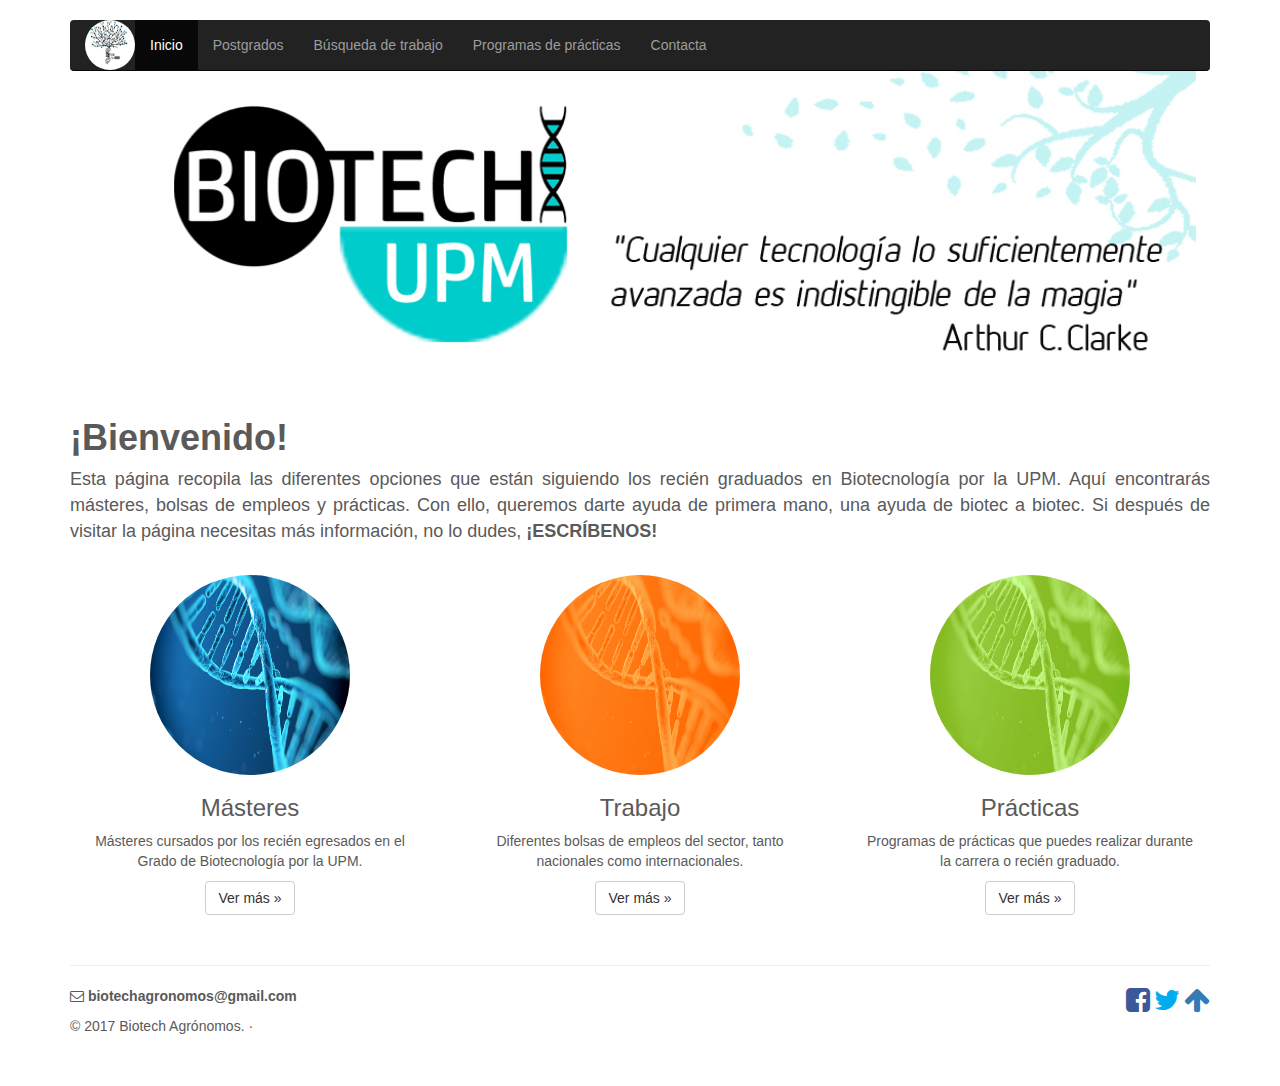
<file: index.html>
<!DOCTYPE html>
<html lang="en">
  <head>
    <meta charset="utf-8">
    <meta http-equiv="X-UA-Compatible" content="IE=edge">
    <meta name="viewport" content="width=device-width, initial-scale=1">
    <!-- The above 3 meta tags *must* come first in the head; any other head content must come *after* these tags -->
    <meta name="description" content="">
    <meta name="author" content="">
    <link rel="icon" href="images/LOGO-UPM.png">

    <title>Biotech</title>

    <!-- Bootstrap core CSS -->
    <link href="css/bootstrap.min.css" rel="stylesheet">

    <!-- IE10 viewport hack for Surface/desktop Windows 8 bug -->
    <link href="css/ie10-viewport-bug-workaround.css" rel="stylesheet">

    <!-- Just for debugging purposes. Don't actually copy these 2 lines! -->
    <!--[if lt IE 9]><script src="../../assets/js/ie8-responsive-file-warning.js"></script><![endif]-->
    <script src="css/ie-emulation-modes-warning.js"></script>

    <!-- HTML5 shim and Respond.js for IE8 support of HTML5 elements and media queries -->
    <!--[if lt IE 9]>
      <script src="https://oss.maxcdn.com/html5shiv/3.7.2/html5shiv.min.js"></script>
      <script src="https://oss.maxcdn.com/respond/1.4.2/respond.min.js"></script>
    <![endif]-->

    <!-- Custom styles for this template -->
    <link href="css/carousel.css" rel="stylesheet">
	<link rel="stylesheet" href="https://maxcdn.bootstrapcdn.com/font-awesome/4.5.0/css/font-awesome.min.css">
	<link href="css/custom.css" rel="stylesheet">
  </head>
<!-- NAVBAR
================================================== -->
  <body>
    

	 <div class="navbar-wrapper">
      <div class="container">
        <nav class="navbar navbar-inverse navbar-static-top">
          <div class="container">
            <div class="navbar-header">
              <button type="button" class="navbar-toggle collapsed" data-toggle="collapse" data-target="#navbar" aria-expanded="false" aria-controls="navbar">
                <span class="sr-only">Toggle navigation</span>
                <span class="icon-bar"></span>
                <span class="icon-bar"></span>
                <span class="icon-bar"></span>
              </button>
			   
			  <img class="img-circle" src="images/Logo.jpg" alt="Logo" width="50" height="50">
            </div>
            <div id="navbar" class="navbar-collapse collapse">
              <ul class="nav navbar-nav">
                <li class="active"><a href="#">Inicio</a></li>
                <li><a href="masteres.html">Postgrados</a></li>
                <li><a href="trabajo.html">Búsqueda de trabajo</a></li>
				<li><a href="practicas.html">Programas de prácticas</a></li>
				<li><a href="contacto.html">Contacta</a></li>
               <!-- <li class="dropdown">
                  <a href="#" class="dropdown-toggle" data-toggle="dropdown" role="button" aria-haspopup="true" aria-expanded="false"><b></b><span class="caret"></span></a>
                  <ul class="dropdown-menu">
                    <li><a href="#">Action</a></li>
                    <li><a href="#">Another action</a></li>
                    <li><a href="#">Something else here</a></li>
                    <li role="separator" class="divider"></li>
                    <li class="dropdown-header">Nav header</li>
                    <li><a href="#">Separated link</a></li>
                    <li><a href="#">One more separated link</a></li>
                  </ul>
                </li>-->
              </ul>
            </div>
          </div>
        </nav>

      </div>
    </div>
	 <div class="container marketing">
		<div class="image-header">
        <img style="position:relative; left:100px; width:90%; object-fit: contain'"  class="first-slide" src="images/nueva-portada-web-1.jpg" alt="First slide" >
	    </div>
		<div class="contenedor">
        <h1><b>¡Bienvenido!</b></h1>
        <p align="justify" style="font-size:18px;">Esta página recopila las diferentes opciones
		que están siguiendo los recién graduados en Biotecnología por la UPM. Aquí encontrarás másteres, bolsas de empleos y 
		prácticas. Con ello, queremos darte ayuda de primera mano,
		una ayuda de biotec a biotec. Si después de visitar la página
		necesitas más información, no lo dudes, <b>¡ESCRÍBENOS!</b></p>
      </div>

   
    <!-- Marketing messaging and featurettes
    ================================================== -->
    <!-- Wrap the rest of the page in another container to center all the content. -->

   

      <!-- Three columns of text below the carousel -->
	  <div class="contenedor">
      <div class="row">
        <div class="col-lg-4"><a href="masteres.html">
          <img id="circle" class="img-circle" src="images/dna.jpg" alt="Generic placeholder image" width="200" height="200"></a>
          <h3>Másteres</h3>
          <p>Másteres cursados por los recién egresados en el Grado de Biotecnología por la UPM.</p>
          <p><a class="btn btn-default" href="masteres.html" role="button">Ver más &raquo;</a></p>
        </div><!-- /.col-lg-4 -->
        <div class="col-lg-4"><a href="trabajo.html">
          <img id="circle" class="img-circle" src="images/dnaNaranja.jpg"alt="Generic placeholder image" width="200" height="200"></a>
          <h3>Trabajo</h3>
          <p>Diferentes bolsas de empleos del sector, tanto nacionales como internacionales.</p>
          <p><a class="btn btn-default" href="trabajo.html" role="button">Ver más &raquo;</a></p>
        </div><!-- /.col-lg-4 -->
        <div class="col-lg-4"><a href="practicas.html">
          <img id="circle" class="img-circle" src="images/Cabeceros/Dnagreen.jpg" alt="Generic placeholder image" width="200" height="200"></a>
          <h3>Prácticas</h3>
          <p>Programas de prácticas que puedes realizar durante la carrera o recién graduado.</p>
          <p><a class="btn btn-default" href="practicas.html" role="button">Ver más &raquo;</a></p>
        </div><!-- /.col-lg-4 -->
      </div><!-- /.row -->   

      <!-- FOOTER -->
	  <hr>
	  <footer>
        <p class="pull-right">
		<a href="https://es-es.facebook.com/BiotechETSIA/"><i class="fa fa-facebook-square fa-2x"></i>
		<a href="https://twitter.com/biotech_etsia"><i class="fa fa-twitter fa-2x"></i>
		 <a href="#"><i class="fa fa-arrow-up fa-2x"></i></a></p>
		<p><b><i class="fa fa-envelope-o"></i> biotechagronomos@gmail.com</b>
		</p>
        <p>&copy; 2017 Biotech Agrónomos. &middot;</p>
		</footer>   

    </div><!-- /.container -->

    <!-- Bootstrap core JavaScript
    ================================================== -->
    <!-- Placed at the end of the document so the pages load faster -->
    <script src="https://ajax.googleapis.com/ajax/libs/jquery/1.11.3/jquery.min.js"></script>
    <script>window.jQuery || document.write('<script src="../../assets/js/vendor/jquery.min.js"><\/script>')</script>
    <script src="css/bootstrap.min.js"></script>
    <!-- Just to make our placeholder images work. Don't actually copy the next line! -->
    <script src="css/holder.min.js"></script>
    <!-- IE10 viewport hack for Surface/desktop Windows 8 bug -->
    <script src="css/ie10-viewport-bug-workaround.js"></script>
  </body>
</html>
</file>
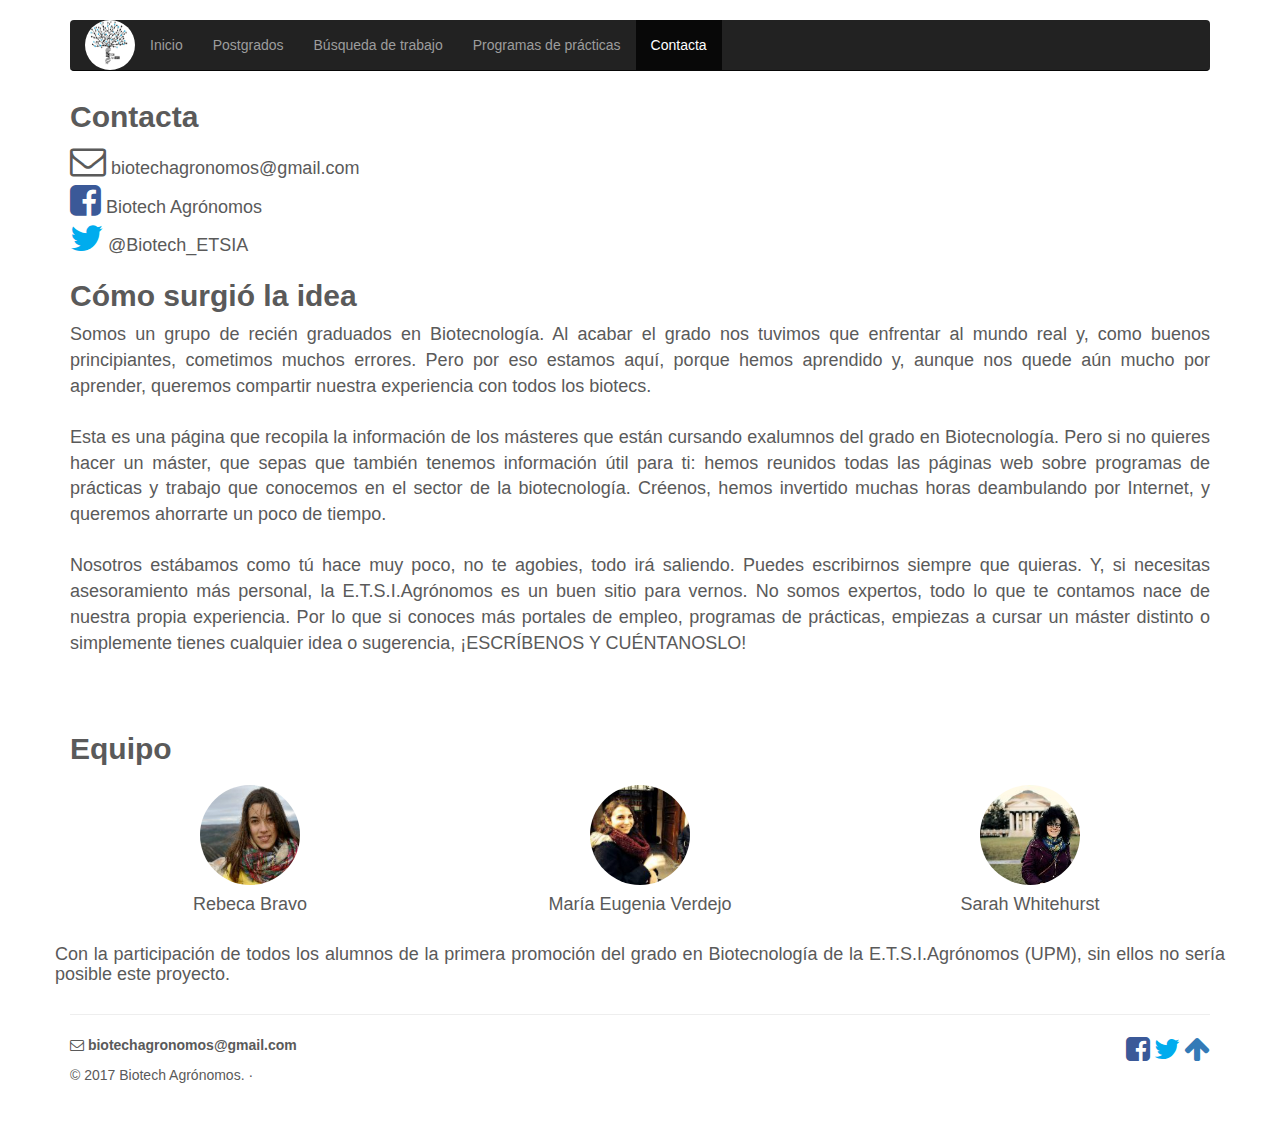
<file: contacto.html>
<!DOCTYPE html>
<html lang="en">
  <head>
    <meta charset="utf-8">
    <meta http-equiv="X-UA-Compatible" content="IE=edge">
    <meta name="viewport" content="width=device-width, initial-scale=1">
    <!-- The above 3 meta tags *must* come first in the head; any other head content must come *after* these tags -->
    <meta name="description" content="">
    <meta name="author" content="">
    <link rel="icon" href="images/favicon.ico">

    <title>Página de Contacto|Biotech Agrónomos</title>

    <!-- Bootstrap core CSS -->
    <link href="css/bootstrap.min.css" rel="stylesheet">

    <!-- IE10 viewport hack for Surface/desktop Windows 8 bug -->
    <link href="css/ie10-viewport-bug-workaround.css" rel="stylesheet">

    <!-- Just for debugging purposes. Don't actually copy these 2 lines! -->
    <!--[if lt IE 9]><script src="../../assets/js/ie8-responsive-file-warning.js"></script><![endif]-->
    <script src="css/ie-emulation-modes-warning.js"></script>
	<link rel="stylesheet" href="https://maxcdn.bootstrapcdn.com/font-awesome/4.5.0/css/font-awesome.min.css">
	<link href="css/custom.css" rel="stylesheet">
    <!-- HTML5 shim and Respond.js for IE8 support of HTML5 elements and media queries -->
    <!--[if lt IE 9]>
      <script src="https://oss.maxcdn.com/html5shiv/3.7.2/html5shiv.min.js"></script>
      <script src="https://oss.maxcdn.com/respond/1.4.2/respond.min.js"></script>
    <![endif]-->

    <!-- Custom styles for this template -->
    <link href="css/carousel.css" rel="stylesheet">
  </head>
<!-- NAVBAR
================================================== -->
  <body>
    

	 <div class="navbar-wrapper">
      <div class="container">
        <nav class="navbar navbar-inverse navbar-static-top">
          <div class="container">
            <div class="navbar-header">
              <button type="button" class="navbar-toggle collapsed" data-toggle="collapse" data-target="#navbar" aria-expanded="false" aria-controls="navbar">
                <span class="sr-only">Toggle navigation</span>
                <span class="icon-bar"></span>
                <span class="icon-bar"></span>
                <span class="icon-bar"></span>
              </button>
			  <img class="img-circle" src="images/Logo.jpg" alt="Logo" width="50" height="50">
            </div>
            <div id="navbar" class="navbar-collapse collapse">
              <ul class="nav navbar-nav">
                <li><a href="index.html">Inicio</a></li>
                <li><a href="masteres.html">Postgrados</a></li>
                <li><a href="trabajo.html">Búsqueda de trabajo</a></li>
				<li><a href="practicas.html">Programas de prácticas</a></li>
				<li class="active"><a href="#">Contacta</a></li>
               <!-- <li class="dropdown">
                  <a href="#" class="dropdown-toggle" data-toggle="dropdown" role="button" aria-haspopup="true" aria-expanded="false"><b></b><span class="caret"></span></a>
                  <ul class="dropdown-menu">
                    <li><a href="#">Action</a></li>
                    <li><a href="#">Another action</a></li>
                    <li><a href="#">Something else here</a></li>
                    <li role="separator" class="divider"></li>
                    <li class="dropdown-header">Nav header</li>
                    <li><a href="#">Separated link</a></li>
                    <li><a href="#">One more separated link</a></li>
                  </ul>
                </li>-->
              </ul>
            </div>
          </div>
        </nav>

      </div>
    </div>
	 <div class="container marketing">
	<div class="contenedor">
	<br><br><br> 
		<h2><b>Contacta</b></h2>
	
		<p align="justify"  style="font-size:18px;">
		<i class="fa fa-envelope-o fa-2x"></i> biotechagronomos@gmail.com <br>		
		<a href="https://es-es.facebook.com/BiotechETSIA/"><i class="fa fa-facebook-square fa-2x"></i></a>  Biotech Agrónomos
		<br><a href="https://twitter.com/biotech_etsia"><i class="fa fa-twitter fa-2x"></i></a> @Biotech_ETSIA</p>	
		<h2><b>Cómo surgió la idea</b></h2>			
        <p align="justify"  style="font-size:18px;"> Somos un grupo de recién graduados en Biotecnología. 
		Al acabar el grado nos tuvimos que enfrentar al mundo real y, como buenos principiantes, cometimos muchos errores.
		Pero por eso estamos aquí, porque hemos aprendido y, aunque nos quede aún mucho por aprender, queremos compartir
		nuestra experiencia con todos los biotecs.<br><br>		
		Esta es una página que recopila la información de los másteres que están cursando exalumnos
		del grado en Biotecnología. Pero si no quieres hacer un máster, que sepas que también tenemos información útil para ti: 
		hemos reunidos todas las páginas web sobre programas de prácticas y trabajo
		que conocemos en el sector de la biotecnología. Créenos, hemos invertido muchas horas deambulando por Internet, y queremos ahorrarte un poco de tiempo.<br><br>
		Nosotros estábamos como tú hace muy poco, no te agobies, todo irá saliendo. Puedes escribirnos siempre que 
		quieras. Y, si necesitas asesoramiento más personal, la E.T.S.I.Agrónomos es un buen sitio para vernos.
		No somos expertos, todo lo que te contamos nace de nuestra propia experiencia. Por lo que si conoces 
		más portales de empleo, programas de prácticas, empiezas a cursar un máster distinto o simplemente tienes 
		cualquier idea o sugerencia, ¡ESCRÍBENOS Y CUÉNTANOSLO!<br><br>
		</p>
		<br>
		<h2><b>Equipo</b><h2>
		
      <div class="row">
        <div class="col-lg-4">
          <img class="img-circle" src="images/Equipo/rebeca159.jpg" alt="Generic placeholder image" width="100" height="100"></a>
          <h4>Rebeca Bravo </h4>
        </div><!-- /.col-lg-4 -->
        <div class="col-lg-4">
          <img class="img-circle" src="images/Equipo/maru159.jpg"alt="Generic placeholder image" width="100" height="100"></a>
          <h4>María Eugenia Verdejo</h4>
        </div><!-- /.col-lg-4 -->
        <div class="col-lg-4">
          <img  class="img-circle" src="images/Equipo/sarah.jpg" alt="Generic placeholder image" width="100" height="100"></a>
          <h4>Sarah Whitehurst</h4>
        </div><!-- /.col-lg-4 -->
		<br>
		<p align="justify"  style="font-size:18px;">Con la participación de todos los alumnos de la primera promoción del grado en Biotecnología de la E.T.S.I.Agrónomos
		(UPM), sin ellos no sería posible este proyecto.</p>
      </div><!-- /.row -->   
	 
		
		
      </div>

  



      <!-- FOOTER -->
	  <hr>
	  <footer>	  
        <p class="pull-right">
		<a href="https://es-es.facebook.com/BiotechETSIA/"><i class="fa fa-facebook-square fa-2x"></i>
		<a href="https://twitter.com/biotech_etsia"><i class="fa fa-twitter fa-2x"></i>
		 <a href="#"><i class="fa fa-arrow-up fa-2x"></i></a></p>
		<p><b><i class="fa fa-envelope-o"></i> biotechagronomos@gmail.com</b>
		</p>
        <p>&copy; 2017 Biotech Agrónomos. &middot;</p>
		</footer>   

    </div><!-- /.container -->

    <!-- Bootstrap core JavaScript
    ================================================== -->
    <!-- Placed at the end of the document so the pages load faster -->
    <script src="https://ajax.googleapis.com/ajax/libs/jquery/1.11.3/jquery.min.js"></script>
    <script>window.jQuery || document.write('<script src="../../assets/js/vendor/jquery.min.js"><\/script>')</script>
    <script src="css/bootstrap.min.js"></script>
    <!-- Just to make our placeholder images work. Don't actually copy the next line! -->
    <script src="css/holder.min.js"></script>
    <!-- IE10 viewport hack for Surface/desktop Windows 8 bug -->
    <script src="css/ie10-viewport-bug-workaround.js"></script>
  </body>
</html>
</file>
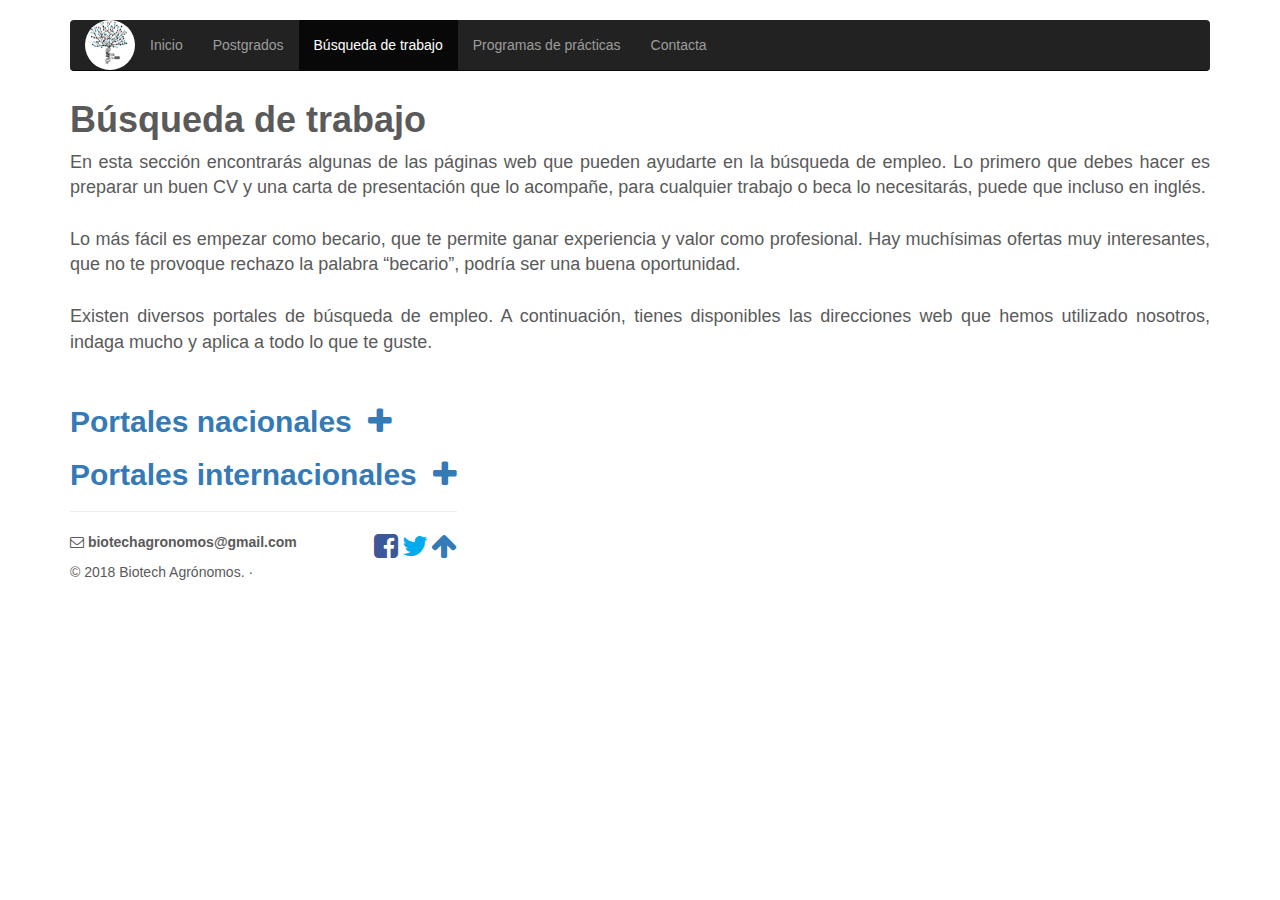
<file: trabajo.html>
<!DOCTYPE html>
<html lang="en">
  <head>
    <meta charset="utf-8">
    <meta http-equiv="X-UA-Compatible" content="IE=edge">
    <meta name="viewport" content="width=device-width, initial-scale=1">
    <!-- The above 3 meta tags *must* come first in the head; any other head content must come *after* these tags -->
    <meta name="description" content="">
    <meta name="author" content="">
    <link rel="icon" href="images/favicon.ico">

    <title>Búsqueda de trabajo|Biotech Agrónomos</title>

    <!-- Bootstrap core CSS -->
    <link href="css/bootstrap.min.css" rel="stylesheet">

    <!-- IE10 viewport hack for Surface/desktop Windows 8 bug -->
    <link href="css/ie10-viewport-bug-workaround.css" rel="stylesheet">

    <!-- Just for debugging purposes. Don't actually copy these 2 lines! -->
    <!--[if lt IE 9]><script src="../../assets/js/ie8-responsive-file-warning.js"></script><![endif]-->
    <script src="css/ie-emulation-modes-warning.js"></script>

    <!-- HTML5 shim and Respond.js for IE8 support of HTML5 elements and media queries -->
    <!--[if lt IE 9]>
      <script src="https://oss.maxcdn.com/html5shiv/3.7.2/html5shiv.min.js"></script>
      <script src="https://oss.maxcdn.com/respond/1.4.2/respond.min.js"></script>
    <![endif]-->

    <!-- Custom styles for this template -->
    <link href="css/carousel.css" rel="stylesheet">
	<link rel="stylesheet" href="https://maxcdn.bootstrapcdn.com/font-awesome/4.5.0/css/font-awesome.min.css">
	<link href="css/custom.css" rel="stylesheet">
  </head>
<!-- NAVBAR
================================================== -->
  <body>  
	
	<div class="navbar-wrapper">
      <div class="container">
        <nav class="navbar navbar-inverse navbar-static-top">
          <div class="container">
            <div class="navbar-header">
              <button type="button" class="navbar-toggle collapsed" data-toggle="collapse" data-target="#navbar" aria-expanded="false" aria-controls="navbar">
                <span class="sr-only">Toggle navigation</span>
                <span class="icon-bar"></span>
                <span class="icon-bar"></span>
                <span class="icon-bar"></span>
              </button>			   
			  <img class="img-circle" src="images/Logo.jpg" alt="Logo" width="50" height="50">
            </div>
            <div id="navbar" class="navbar-collapse collapse">
              <ul class="nav navbar-nav">
                <li><a href="index.html">Inicio</a></li>
                <li><a href="masteres.html">Postgrados</a></li>
                <li class="active"><a href="#">Búsqueda de trabajo</a></li>
				<li><a href="practicas.html">Programas de prácticas</a></li>
				<li><a href="contacto.html">Contacta</a></li>
                <!--<li class="dropdown">
                  <a href="#" class="dropdown-toggle" data-toggle="dropdown" role="button" aria-haspopup="true" aria-expanded="false">Dropdown <span class="caret"></span></a>
                  <ul class="dropdown-menu">
                    <li><a href="#">Action</a></li>
                    <li><a href="#">Another action</a></li>
                    <li><a href="#">Something else here</a></li>
                    <li role="separator" class="divider"></li>
                    <li class="dropdown-header">Nav header</li>
                    <li><a href="#">Separated link</a></li>
                    <li><a href="#">One more separated link</a></li>
                  </ul>
                </li>-->
              </ul>
            </div>
          </div>
        </nav>

      </div>
    </div> 		
		<div class="container marketing">		
		<br><br><br>		
		<div class="contenedor" >
		<h1><b>Búsqueda de trabajo</b></h1>
        <p align="justify" style="font-size:18px;">En esta sección encontrarás algunas de las páginas web que 
		pueden ayudarte en la búsqueda de empleo. Lo primero que debes hacer es preparar un buen CV 
		y una carta de presentación que lo acompañe, para cualquier trabajo o beca lo necesitarás, 
		puede que incluso en inglés.</b><br><br>
		Lo más fácil es empezar como becario, que te permite ganar experiencia y valor como profesional.
		Hay muchísimas ofertas muy interesantes, que no te provoque rechazo la palabra “becario”,
		podría ser una buena oportunidad.<br><br> 
		Existen diversos portales de búsqueda de empleo. A continuación, tienes disponibles las direcciones 
		web que hemos utilizado nosotros, indaga mucho y aplica a todo lo que te guste.</b><br></p>
	      
	<div class="contenedor">
	<div class="btn-group">
	
    <a id="displayText" href="javascript:toggle();"><h2><b>Portales nacionales &nbsp;</b><i class="fa fa-plus"></i></h2></a>
		<div id="toggleText" style="display: none">
     <div class="row">
		<div class="col-lg-4"><a href="https://www.talentoteca.es/"><img id="trabajo" class="img" src="images/Trabajo/talentoteca-logo-s.png" alt="Generic placeholder image" width="250" height="100"></a>
				<p align="justify">Portal de la Fundación Universidad-Empresa en el que se ponen en contacto empresas con los recién graduados. 
					Con multitud de oportunidades de becas y prácticas tuteladas y títulos propios con los que completar tu formación.
					</p><a class="btn btn-default" href="https://www.talentoteca.es/" role="button">Ir a la página &raquo;</a></p>
					</div><!-- /.col-lg-4 -->
				<div class="col-lg-4">
				<a href="http://www.madrimasd.org/empleo/ofertas-destacadas/default.asp">
				<img id="trabajo" class="img" src="images/Trabajo/Madri+d600X200.jpg" alt="Madri+d"width="300" height="100">    
				</a>	
				<p align="justify">
				  Portal de empleo en I+D de la Comunidad de Madrid, 
					en el que se recogen oportunidades para estancias de investigación pre-doctoral, doctoral y post-doctoral. 
					Además, existe un apartado en el que profesionales te aconsejan sobre cómo mejorar tu CV.</p>
				<p><a class="btn btn-default" href="http://www.madrimasd.org/empleo/ofertas-destacadas/default.asp" role="button">Ir a la página &raquo;</a></p>
				</div><!-- /.col-lg-4 -->
			<div class="col-lg-4">
				<a href="https://empleo.febiotec.es/">
				  <img id="trabajo" class="img" src="images/Trabajo/febiotec.png" alt="FEBIOTEC" width="250" height="90" /></a>
				  <p align="justify">
					La Federación Española de Biotecnólogos agrupa a los biotecnólogos españoles, 
					  tanto entidades como profesionales individuales.
					  Además de su bolsa de empleo, cuenta con un boletín de noticias, proyectos y otros enlaces de interés.</p>
					
				  <p><a class="btn btn-default" href="https://empleo.febiotec.es/" role="button">Ir a la página &raquo;</a></p>
				</div><!-- /.col-lg-4 -->
			  </div><!-- /.row -->   
	 
	
 
	<div class="row">
        <div class="col-lg-4">
		<a href="https://sede.csic.gob.es/servicios/formacion-y-empleo">
		<img id="trabajo" class="img"src="images/Trabajo/CSIC600X200.jpg" alt="CSIC" width="300" height="100"></a>
          
          <p align="justify">Bolsa de empleo del Consejo Superior de Investigaciones Científicas. 
			Para aquellos que tengáis claro que queréis empezar a investigar,
			en España contamos con el CSIC, financiado por fondos públicos. 
			Busca entre los centros de investigación que hay por todo el país, crea tu perfil y contacta con ellos.
          </p><a class="btn btn-default" href="https://sede.csic.gob.es/servicios/formacion-y-empleo" role="button">Ir a la página &raquo;</a></p>
        </div><!-- /.col-lg-4 -->
        <div class="col-lg-4">
		<a href="http://www.asebio.com/es/bolsa_de_empleo.cfm">
          <img id="trabajo" class="img" src="images/Trabajo/Asebio600X200.jpg" alt="ASEBIO" width="300" height="100">    
		  </a>	
          <p align="justify">
			La Asociación Española de Bioempresas, el punto de reunión de empresas biotec. Aparte de su portal de empleo, te permite ponerte al día de todo lo que está pasando en el ámbito científico-empresarial.
		  Cuenta también con informes mensuales donde también aparecen ofertas de trabajo. </p>
          <p><a class="btn btn-default" href="http://www.asebio.com/es/bolsa_de_empleo.cfm" role="button">Ir a la página &raquo;</a></p>
        </div><!-- /.col-lg-4 -->
        <div class="col-lg-4">
		<a href="https://www.linkedin.com/">
          <img id="trabajo" class="img" src="images/Trabajo/Linkedin600x200.jpg" alt="Linkedin" width="300" height="100" /></a>
          <p align="justify">
			Es una red social de trabajadores, la más extendida en el mundo profesional. 
			En 2013 ya contaba con 200 millones de usuarios. Es muy útil para establecer contactos 
			que te ayuden a impulsar tu carrera profesional y también para darte a conocer. No esperes más y crea tu perfil.</p>
          <p><a class="btn btn-default" href="https://www.linkedin.com/" role="button">Ir a la página &raquo;</a></p>
        </div><!-- /.col-lg-4 -->
     </div><!-- /.row -->
			
			
    <div class="row">
		<div class="col-lg-4"><a href="https://www.rediris.es/"><img id="REDIRIS" class="img" src="images/Trabajo/rediris.jpg" alt="Generic placeholder image" width="250" height="100"></a>
				<p align="justify">Red académica y de investigación española que proporciona servicios avanzados de comunicaciones a la comunidad científica 
					y universitaria, disponiendo de una lista de distribución de ofertas de empleo y becas de investiación a nivel nacional</p>
					</p><a class="btn btn-default" href="https://www.rediris.es/" role="button">Ir a la página &raquo;</a></p>
					</div><!-- /.col-lg-4 -->
				<div class="col-lg-4">
				<a href="http://www.pmfarma.es/empleo/">
				<img id="trabajo" class="img" src="images/Trabajo/pmfarma.jpeg" alt="PMFARMA"width="300" height="100">    
				</a>	
				<p align="justify">
				  Red de la industria farmaceútica que pone en contacto profesionales del sector con ofertas de empleo.</p>
				<br><br><br><p><a class="btn btn-default" href="http://www.pmfarma.es/empleo/" role="button">Ir a la página &raquo;</a></p>
				</div><!-- /.col-lg-4 -->
			<div class="col-lg-4">
				<a href="http://www.fibao.es/ofertas/todas/">
				  <img id="trabajo" class="img" src="images/Trabajo/fibao.png" alt="FIBAO" width="250" height="90" /></a>
				  <p align="justify">
					Plataforma andaluza que aúna oportunidades de contratos de apoyo a la investigación o contratos de 
					  prácticas en insitituciones andaluzas sanitarias o dedicadas a la investigación sanitaria.</p>
				  <br><p><a class="btn btn-default" href="http://www.fibao.es/ofertas/todas/" role="button">Ir a la página &raquo;</a></p>
				</div><!-- /.col-lg-4 -->
			  </div><!-- /.row -->   
         </div>	<!--colapse-->	
			
        <a id="displayText2" href="javascript:toggle2();"><h2><b>Portales internacionales &nbsp;</b><i class="fa fa-plus"></i></h2></a>
		<div id="toggleText2" style="display: none">
	 <div class="row">
        <div class="col-lg-4">
		<a href="http://www.nature.com/naturejobs/science/">
		<img id="trabajo" class="img"src="images/Trabajo/images.png" alt="NATURE" width="250" height="90"></a>
          
          <p align="justify">Bolsa inglesa de empleo, impulsada por la revista Nature, en la que encontrarás ofertas de trabajo para investigadores en cualquier país. 
		  Si quieres empezar tu carrera profesional en el extranjero, esta es una buena opción.<br>
          </p><a class="btn btn-default" href="http://www.nature.com/naturejobs/science/" role="button">Ir a la página &raquo;</a></p>
			</div><!-- /.col-lg-4 -->
			<div class="col-lg-4">
		<a href="http://jobs.sciencecareers.org/">
          <img id="trabajo" class="img" src="images/Trabajo/Sciencep.png" alt="SCIENCE" width="200" height="100">    
		  </a>	
          <p align="justify">
			 Bolsa americana de empleo, nacida a partir de la revista Science, que apoya el compromiso de la American Association for the Advancement of Science's (AAAS),
		  impulsando la búsqueda de empleo como investigador en todas partes del mundo.</p>
			<p><a class="btn btn-default" href="http://jobs.sciencecareers.org/" role="button">Ir a la página &raquo;</a></p>
        </div><!-- /.col-lg-4 -->
        <div class="col-lg-4">
		<a href="http://careers.cell.com/">
          <img id="trabajo" class="img" src="images/Trabajo/Cell600x300.jpg" alt="CELL" width="200" height="100" /></a>
          <p align="justify">
			 RRespaldado por Cell Press, portal de empleo inglés donde investigadores y laboratorios de prestigio mundial pueden ponerse en contacto. <br>
			</p>			
          <br><br><p><a class="btn btn-default" href="http://careers.cell.com/" role="button">Ir a la página &raquo;</a></p>
        </div><!-- /.col-lg-4 -->
     </div><!-- row -->
	  
	 <div class="row">
        <div class="col-lg-4">
		<a href="http://ec.europa.eu/euraxess/index.cfm/jobs/index">
		<img id="trabajo" class="img"src="images/Trabajo/euraxess.png" alt="euraxess" width="100" height="50"></a><br>          
          <p align="justify">Bolsa de trabajo que recopila empleos en toda la Unión Europea, para poner en contacto investigadores con cualquier laboratorio con plazas vacantes. <br><br>
          </p><a class="btn btn-default" href="http://ec.europa.eu/euraxess/index.cfm/jobs/index" role="button">Ir a la página &raquo;</a></p>
        </div><!-- /.col-lg-4 -->
        <div class="col-lg-4"><a href="https://www.findaphd.com/">
		<img id="trabajo" class="img"src="images/Trabajo/findaphd.png" alt="FINDAPHD" width="100" height="50"></a><br>          
          <p align="justify">Plataforma para la búsqueda de posiciones para la realización de doctorado en cualquier país de la Unión Europea.
		  Permite igualmente la suscripción a listas de distribución para estar al día de las nuevas oportunidades.<br>
          </p><a class="btn btn-default" href="https://www.findaphd.com/" role="button">Ir a la página &raquo;</a></p>
			</div><!-- /.col-lg-4 -->
			<div class="col-lg-4"><a href="https://www.indeed.es/?r=us">
		<img id="trabajo" class="img"src="images/Trabajo/indeed.jpg" alt="indeed" width="100" height="50"></a><br>          
          <p align="justify">Plataforma de búsqueda de empleo por país, permitiendo elegir especialidad y localización. 
		  Con la creación de un perfil profesional y dando de alta los intereses laborales, permite la recepción periódica de ofertas de empleo que cumplan con tus espectativas.<br>
          </p><a class="btn btn-default" href="https://www.indeed.es/?r=us" role="button">Ir a la página &raquo;</a></p>
			</div><!-- /.col-lg-4 -->
		</div>
</div>	<!--colapse-->
      <!-- FOOTER --><hr>
			<footer>
			<p class="pull-right">
				<a href="https://es-es.facebook.com/BiotechETSIA/"><i class="fa fa-facebook-square fa-2x"></i>
				<a href="https://twitter.com/biotech_etsia"><i class="fa fa-twitter fa-2x"></i>
				<a href="#"><i class="fa fa-arrow-up fa-2x"></i></a></p>
			<p><b><i class="fa fa-envelope-o"></i> biotechagronomos@gmail.com</b></p>
			<p>&copy; 2018 Biotech Agrónomos. &middot;</p>
					</footer>
		</div>
    </div><!-- /.container -->
	</div>

    <!-- Bootstrap core JavaScript
    ================================================== -->
    <!-- Placed at the end of the document so the pages load faster -->
    <script src="https://ajax.googleapis.com/ajax/libs/jquery/1.11.3/jquery.min.js"></script>
    <script>window.jQuery || document.write('<script src="../../assets/js/vendor/jquery.min.js"><\/script>')</script>
    <script src="css/bootstrap.min.js"></script>
    <!-- Just to make our placeholder images work. Don't actually copy the next line! -->
    <script src="css/holder.min.js"></script>
    <!-- IE10 viewport hack for Surface/desktop Windows 8 bug -->
    <script src="css/ie10-viewport-bug-workaround.js"></script>
	 <script language="javascript"> 
function toggle() {
	var ele = document.getElementById("toggleText");
	var text = document.getElementById("displayText");
	if(ele.style.display == "block") {
    		ele.style.display = "none";
		text.innerHTML = "<h2><b>Portales nacionales &nbsp;</b><i class=\'fa fa-plus\'></i></h2>";
  	}
	else {
		ele.style.display = "block";
		text.innerHTML = '<h2><b>Portales nacionales &nbsp;</b><i class=\'fa fa-minus\'></i></h2>';	}
} 
</script>
	 <script language="javascript"> 
function toggle2() {
	var ele = document.getElementById("toggleText2");
	var text = document.getElementById("displayText2");
	if(ele.style.display == "block") {
    		ele.style.display = "none";
		text.innerHTML = "<h2><b>Portales internacionales &nbsp;</b><i class=\'fa fa-plus\'></i></h2>";
  	}
	else {
		ele.style.display = "block";
		text.innerHTML = '<h2><b>Portales internacionales &nbsp;</b><i class=\'fa fa-minus\'></i></h2>';	}
} 
</script>
 <!-- Bootstrap core JavaScript
    ================================================== -->

  </body>
</html>
</file>
<file: css/carousel.css>
/* GLOBAL STYLES
-------------------------------------------------- */
/* Padding below the footer and lighter body text */

body {
  padding-bottom: 40px;
  color: #5a5a5a;
}


/* CUSTOMIZE THE NAVBAR
-------------------------------------------------- */

/* Special class on .container surrounding .navbar, used for positioning it into place. */
.navbar-wrapper {
  position: absolute;
  top: 0;
  right: 0;
  left: 0;
  z-index: 20;
}

/* Flip around the padding for proper display in narrow viewports */
.navbar-wrapper > .container {
 
  padding-right: 0;
  padding-left: 0;
}
.navbar-wrapper .navbar {
  padding-right: 15px;
  padding-left: 15px;
}
.navbar-wrapper .navbar .container {
  width: auto;
}
/*Modificaciones*/
.image-header{
	 padding-top: 70px;
}
.contenedor {
	padding-top: 20px;
	width:auto;
}
	


/* CUSTOMIZE THE CAROUSEL
-------------------------------------------------- */

/* Carousel base class */
.carousel {
  height: 500px;
  margin-bottom: 60px;
}
/* Since positioning the image, we need to help out the caption */
.carousel-caption {
  z-index: 10;
}

/* Declare heights because of positioning of img element */
.carousel .item {
  height: 500px;
  background-color: #777;
}
.carousel-inner > .item > img {
  position: absolute;
  top: 0;
  left: 0;
  min-width: 100%;
  height: 500px;
}


/* MARKETING CONTENT
-------------------------------------------------- */

/* Center align the text within the three columns below the carousel */
.marketing .col-lg-4 {
  margin-bottom: 20px;
  text-align: center;
}
.marketing h2 {
  font-weight: normal;
}
.marketing .col-lg-4 p {
  margin-right: 10px;
  margin-left: 10px;
}


/* Featurettes
------------------------- */

.featurette-divider {
	
  margin: 80px 0; /* Space out the Bootstrap <hr> more */
}

/* Thin out the marketing headings */
.featurette-heading {
  font-weight: 300;
  line-height: 1;
  letter-spacing: -1px;
}


/* RESPONSIVE CSS
-------------------------------------------------- */

@media (min-width: 768px) {
  /* Navbar positioning foo */
  .navbar-wrapper {
    margin-top: 20px;
  }
  .navbar-wrapper .container {
    padding-right: 15px;
    padding-left: 15px;
  }
  .navbar-wrapper .navbar {
    padding-right: 0;
    padding-left: 0;
  }

  /* The navbar becomes detached from the top, so we round the corners */
  .navbar-wrapper .navbar {
    border-radius: 4px;
  }

  /* Bump up size of carousel content */
  .carousel-caption p {
    margin-bottom: 20px;
    font-size: 21px;
    line-height: 1.4;
  }

  .featurette-heading {
    font-size: 50px;
  }
}

@media (min-width: 992px) {
  .featurette-heading {
    margin-top: 120px;
  }
}
</file>
<file: css/custom.css>
.navbar-text > a {
	color:inherit;
	text-decoration:none;
	}
.fa-twitter {
    background:#fff ;
    border-radius: 0;
    color: #00acee
}
.fa-twitter:link, .fa-twitter:visited {
    color: #00acee
}
.fa-twitter:active, .fa-twitter:hover {
    background:#fff ;
    color: #0087bd
}
.fa-facebook-square{
    background: #fff;
    border-radius: 0;
    color: #3b5998;
}
.fa-facebook-square:link, .fa-facebook-square:visited {
    color: #3b5998;
}
.fa-facebook-square:active, .fa-facebook-square:hover {
    background: #fff;
    color: #30477a;
}
</file>
<file: css/ie10-viewport-bug-workaround.css>
/*!
 * IE10 viewport hack for Surface/desktop Windows 8 bug
 * Copyright 2014-2015 Twitter, Inc.
 * Licensed under MIT (https://github.com/twbs/bootstrap/blob/master/LICENSE)
 */

/*
 * See the Getting Started docs for more information:
 * http://getbootstrap.com/getting-started/#support-ie10-width
 */
@-webkit-viewport { width: device-width; }
@-moz-viewport    { width: device-width; }
@-ms-viewport     { width: device-width; }
@-o-viewport      { width: device-width; }
@viewport         { width: device-width; }
</file>
